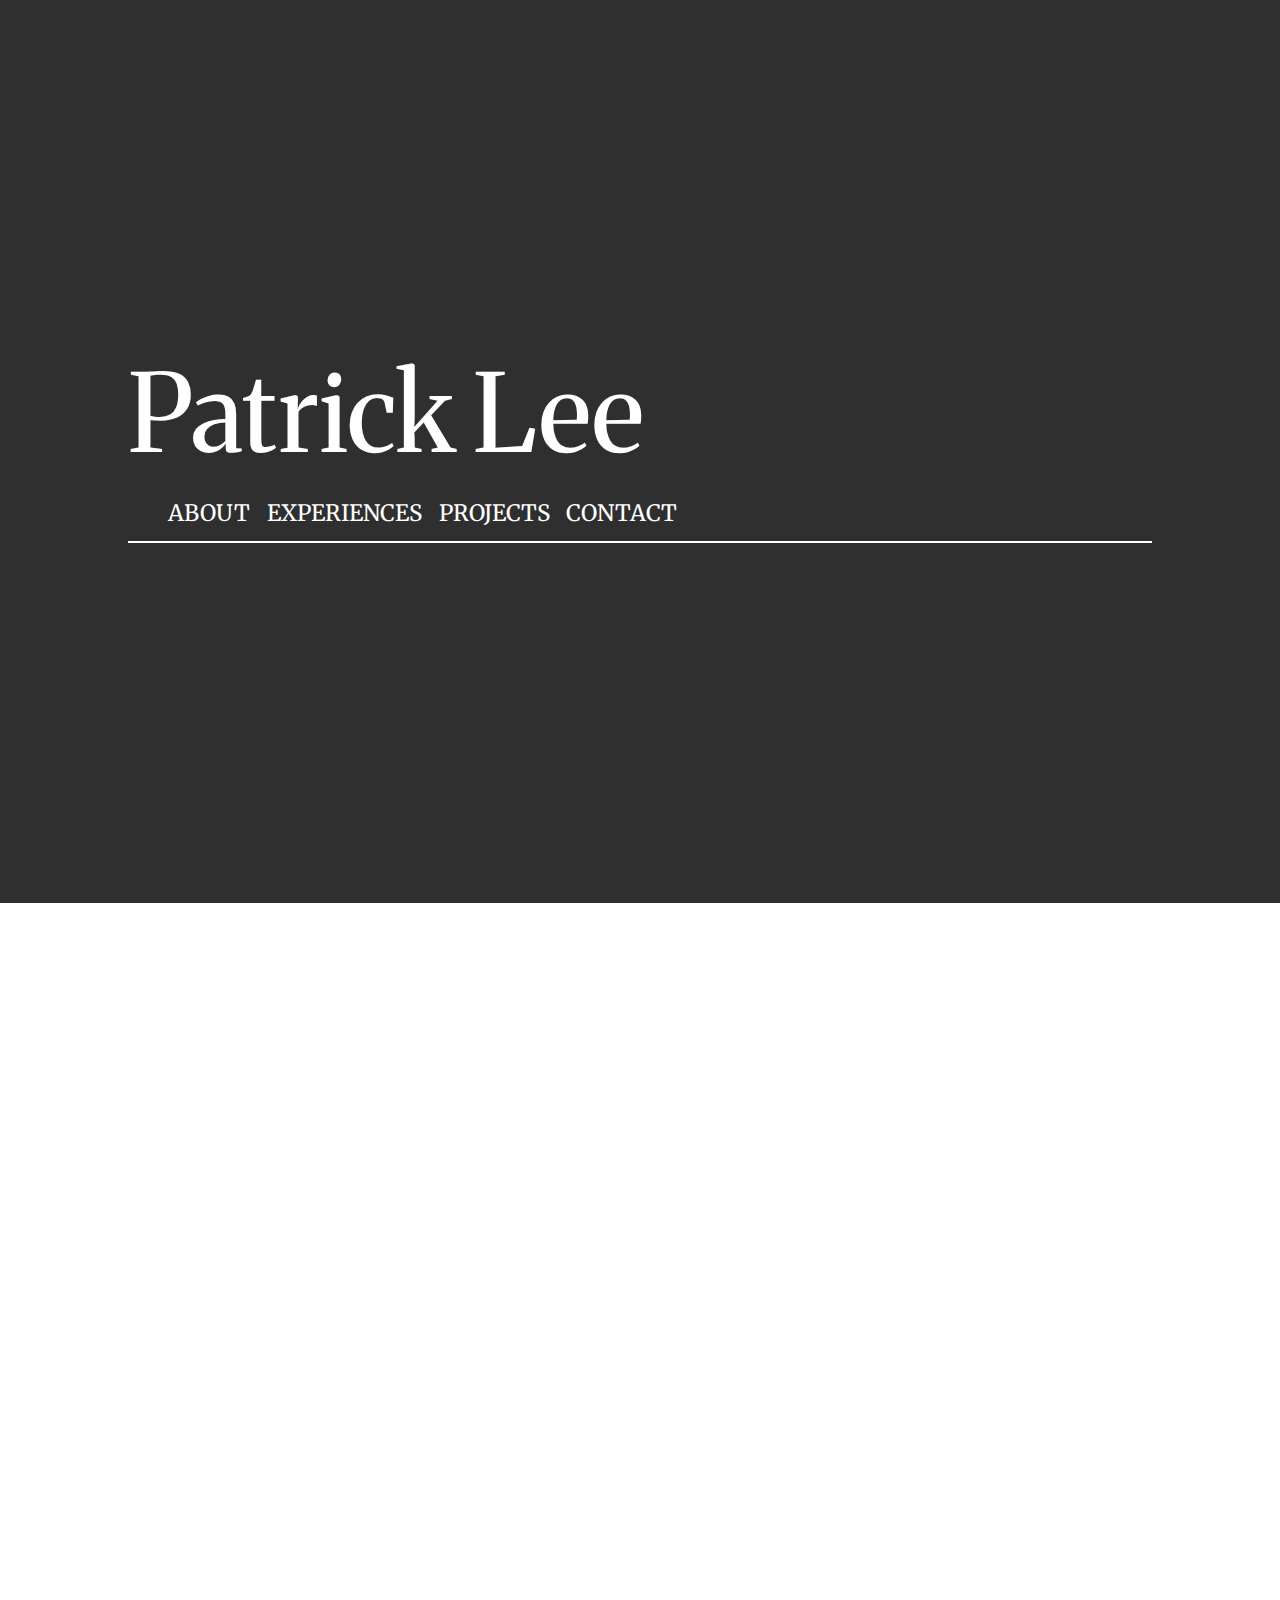
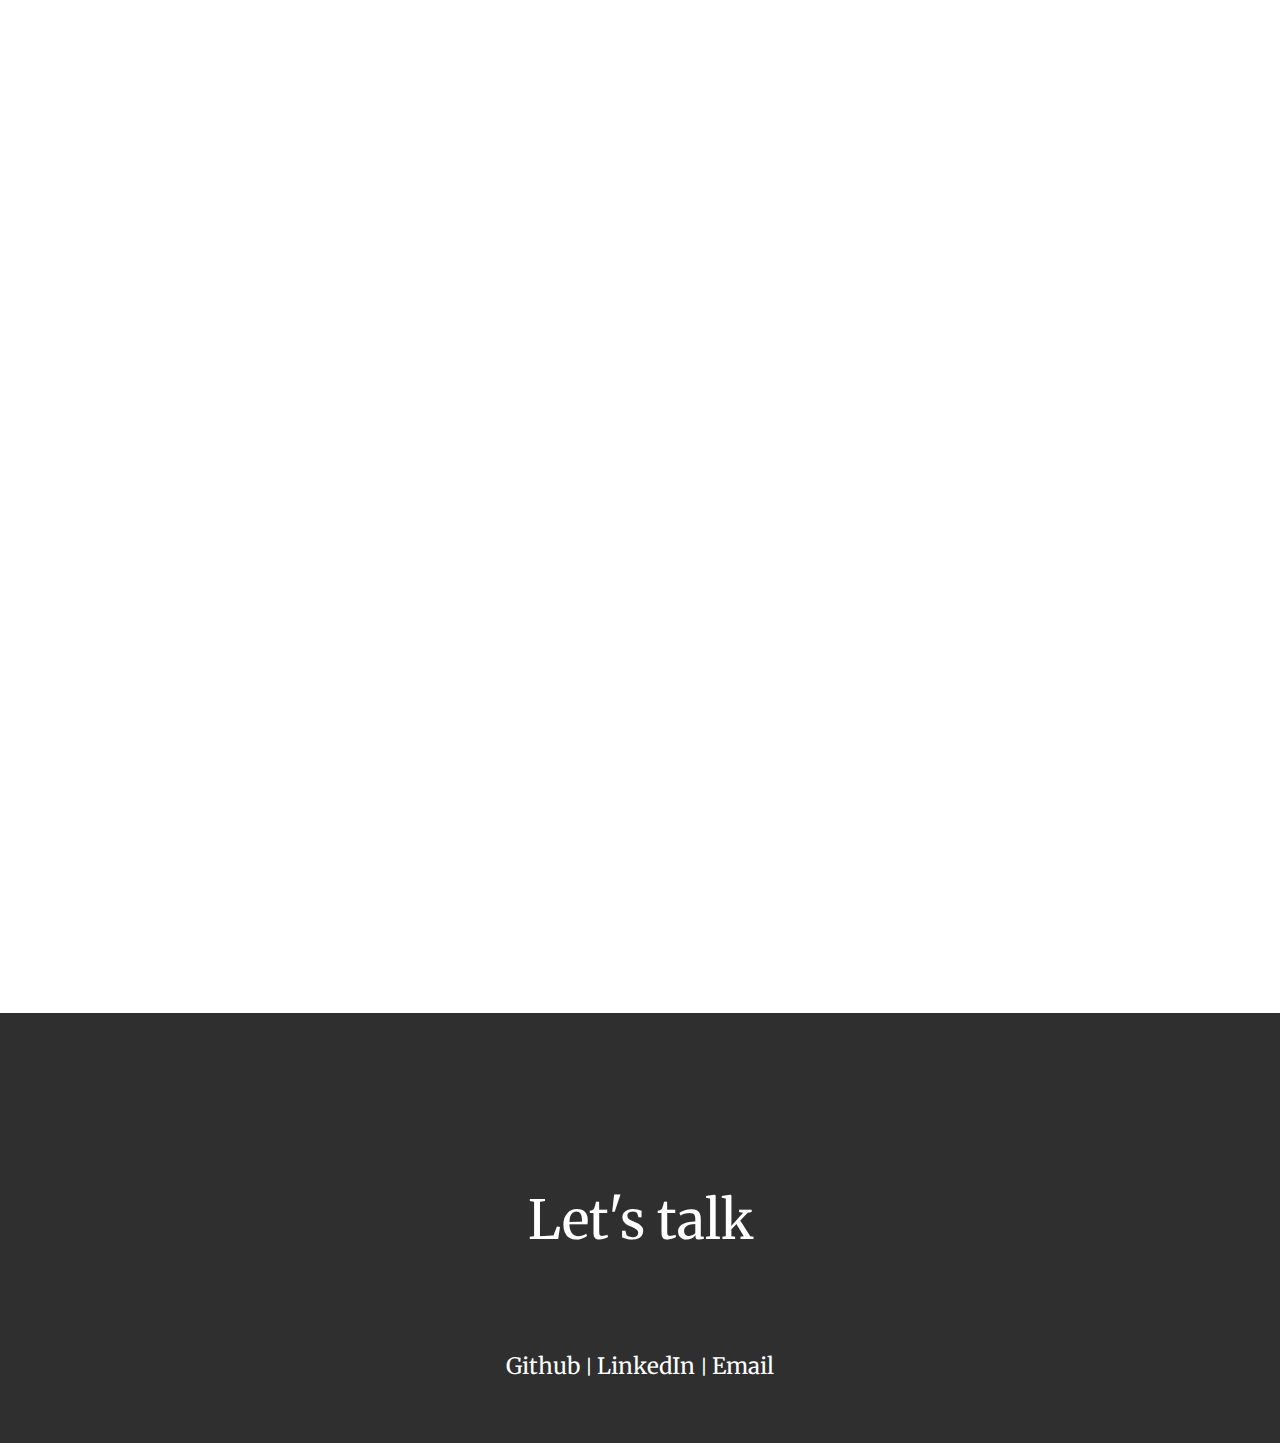
<file: index.html>
<!DOCTYPE html>
<html>
  <head>
      <link rel="stylesheet" href="./style/css/animate.css">
      <link rel="stylesheet" href="./style/css/index.css" text="text/css"/>
      <link href="https://fonts.googleapis.com/css?family=Merriweather|Roboto" rel="stylesheet"/>
      <link href="https://fonts.googleapis.com/css?family=Roboto" rel="stylesheet"/>
      <meta name="viewport" content="width=device-width, initial-scale=1"/>
      <meta name="description" content="Patrick Lee - Studying SoftEng + BUSINESS @ WesternU"/>
      <meta name="robots" content="index,follow"/>
      <link rel="shortcut icon" href="./img/favicon.ico"/>
      <link rel="fav" href="./img/fav.png"/>
      <title>Patrick Lee - SE & BUS Student @ UWO</title>
  </head>

<body>
  <div class="container">
    <div class="header-section">
        <div class="header">
          <h1 class="white">Patrick Lee</h1>
          <br/>
        </div>
        <ul class="white">
          <li id="nav-about" class="nav underline"><h6>ABOUT</h6></li>
          <li id="nav-work" class="nav underline"><h6>EXPERIENCES</h6></li>
          <li id="nav-projects" class="nav underline"><h6>PROJECTS</h6></li>
          <li id="nav-contact" class="nav underline"><h6>CONTACT</h6></li>
        </ul>
        <div class="line-separator"></div>
      </div>
    <div class="section"  id="about">
      <div class="about">
        <h4 class="about-intro">
          Hey, I'm Patrick. I study Software Eng & Business @ Western University & Ivey Business School.
        </h4></br></br>
        <div class="about-stuff">
          <div class="about-description">
            <br/>
            <h5 class="right">
              Some things about me:
            </h5>
          </div>
          <div class="about-facts">
            <ul>
              <li><h5 class="left">Born in Seoul & grew up in the Greater Toronto Area.</h5></li><br/>
              <li><h5 class="left">Avid rap and RnB listener</h5></li><br/>
              <li><h5 class="left">Terrible gamer, but a team player</h5></li><br/>
              <li><h5 class="left">Stubborn NBA fan</h5></li><br/>
              <li><h5 class="left">Inconsistent gym member</h5></li>
            </h6>
          </ul>
          </div>
        </div>
        <div class="center network">
          <a href="https://github.com/trickly" class="logo">
            <img width='48' src="./img/github.png"/></a>
          <a href="https://www.linkedin.com/in/patrick-lee-248515b5" class="logo">
            <img width='48' src="./img/linkedin.png"/></a>
          <a href="./resume.pdf" class="logo">
            <img width='48' src="./img/resume.png"/></a>
          <a href="mailto:patrick.lee.96@gmail.com" class="logo">
            <img width='48' src="./img/email.png"/></a>
        </div>
      </div>
      <div class="line-separator-dark" id="line-1"></div>
    </div>

    <div class="section" id="work">
      <div class="work">
        <h3 class="">Experiences</h3>
        <br/>
        <ul class="experience-list">
          <li class="row">
            <div class="experience-desc">
              <h5 class="left">Software Engineer Intern | <strong>London Hydro</strong></h5>
              <p class="left">workworkworkwowrk</p>
            </div>
          </li>
          <li class="row">
            <div class="experience-desc">
              <h5 class="left">Software Developer | <strong>Developers Foundation</strong></h5>
              <p class="left">workworkworkwowrk</p>
            </div>
          </li>
          <li class="row">
            <div class="experience-desc">
              <h5 class="left">Software Developer Intern | <strong>Cogniframe</strong></h5>
              <p class="left">workworkworkwowrk</p>
            </div>
          </li>
        </ul>
      </div>
      <div class="line-separator-dark" id="line-2"></div>
    </div>
    <div class="section"  id="projects">
      <div class="projects">
        <h3 class="">Projects</h3>
        <br/>
        <div class="project-list">
          <div class="row">
            <div class="project-image">
              <a href="#" data-target="#p1"class="hcaption"><img class="image"src="./img/facetag.png"></a>
              <div id="p1" class="project-hidden hide">
                <div class="center" >
                  <button type="button"> <a href="https://devpost.com/software/facetag-pmuhy0" class="white"> DevPost </a></button>
                  <button type="button"> <a href="https://github.com/Arjun96/Nhacks"  class="white"> Github </a></button>
                </div>
                <p></br></br>
                  <strong>FaceTag</strong>
                </br></br>
                  Android | Java | C# | SQL | ASP.NET Core <br/><br/>
                </p>
              </div>
            </div>
            <div class="project-desc v-center-container">
              <p class="v-center">
                Android app to make networking more fun and interactive for the users.<br/><br/>
                At an event? Take a picture of the friend you just made and collect points!.<br/><br/>
                Winner of the Most Promising Future Startup Award @ NHacks 2016.
              </p>
            </div>
          </div>
          <div class="row">
            <div class="project-image">
              <a href="#" data-target="#p2"class="hcaption"><img class="image" src="./img/mechwreck.png"></a>
              <div id="p2" class="project-hidden hide">
                <div class="content">
                  <button type="button"> <a href="https://github.com/trickly/mech_wreck" class="white"> Github </a></button>
                </div>
                <p></br></br>
                  <strong>Mechwreck</strong>
                </br></br>
                   Java | libGDX <br/><br/>
                </p>
              </div>
            </div>
            <div class="project-desc v-center-container">
              <p class="v-center">
                A local Wi-fi multiplayer 2-D shooter with gravity-focused physics.<br/><br/>
                Control robo-you and aim at your friends while exploring around destructible planets.
                </p>
            </div>
          </div>
          <div class="row">
            <div class="project-image">
              <a href="#" data-target="#p3"class="hcaption"><img class="image" src="./img/minigames.png"></a>
              <div id="p3" class="project-hidden hide">
                <div class="content">
                  <button type="button"> <a href="https://github.com/trickly/MiniGames" class="white"> Github </a></button>
                </div>
                <p></br></br>
                  <strong>Minigames</strong>
                </br></br>
                   C# | Unity <br/><br/>
                </p>
              </div>
            </div>
            <div class="project-desc v-center-container">
              <p class="v-center">
                A set of mini games, unified by a user account system and user configurations.<br/><br/>
                </p>
            </div>
          </div>
        </div>
      </div>
    </div>
  </br>
    <div id='contact' class="footer-section section">
      <div class="contact white">
        <h3 class="contact-title ">Let's talk</h3>
        <br/>
        <div class="contact-links">
          <h6 class=""><a href="https://github.com/trickly" class="white underline">
            Github</a>
            <small> | </small>
          <a href="https://www.linkedin.com/in/patrick-lee-248515b5" class="white underline">
            LinkedIn</a>            <small> | </small>
          <a href="mailto:patrick.lee.96@gmail.com" class="mailto">
            Email</a></h6>
        </div>
      </div>
    </div>
  </div>
</body>

  <script src="https://ajax.googleapis.com/ajax/libs/jquery/3.0.0/jquery.min.js"></script>
  <script src="./js/index.js"></script>
  <script src="./js/jquery.hcaptions.js"></script>

</html>
</file>
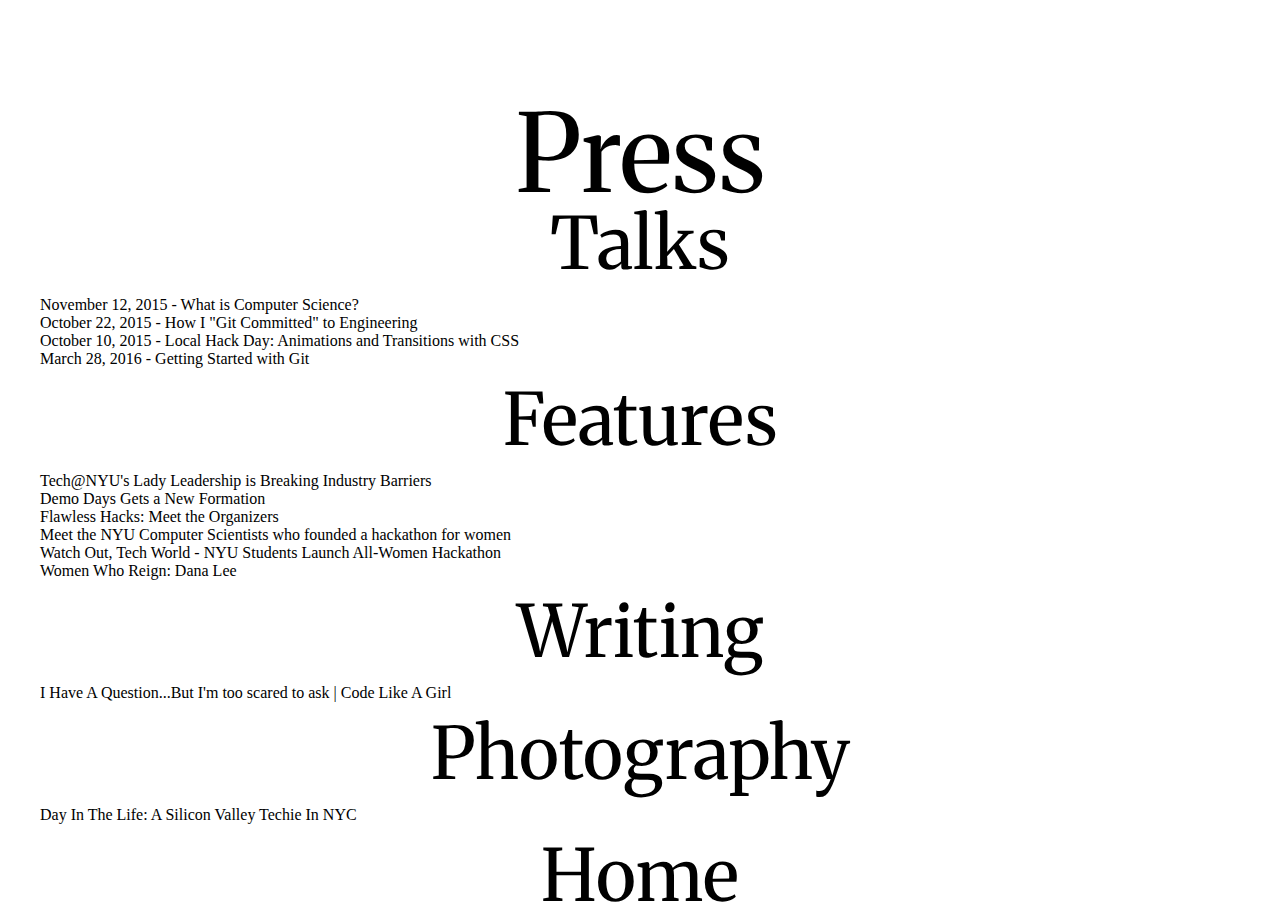
<file: press.html>
<!-- TODO: add a <p> wrapper after li -->

<!DOCTYPE html>
<html>
  <head>
    <link rel="stylesheet" href="./style/css/animate.css">
    <link rel="stylesheet" href="./style/css/index.css" text="text/css"/>
    <link href="https://fonts.googleapis.com/css?family=Merriweather|Roboto" rel="stylesheet"/>
    <link href="https://fonts.googleapis.com/css?family=Roboto" rel="stylesheet"/>
    <meta name="viewport" content="width=device-width, initial-scale=1">
  </head>

  <body>
    <h1 class="title press">Press</h1>

    <h2 class="animated fadeIn list-title">Talks</h2>
    <ul class="animated fadeIn list">
      <li class="li item"><a class="underline-green"
            href="http://nyuwinc.org/program/">November 12, 2015 - What is Computer Science?</a></li>
      <li class="li item"><a class="underline-green"
            href="/">October 22, 2015 - How I "Git Committed" to Engineering</a></li>
      <li class="li item"><a class="underline-green"
            href="https://www.youtube.com/watch?v=6tqPOXhSqog&index=9&list=PLPDgudJ_VDUfjvhrrJY43yIgEiHluJ1yE">October
          10, 2015 - Local Hack Day: Animations and Transitions with CSS</a></li>
      <li class="li item"><a class="underline-green"
            href="https://github.com/nyuwinc/git-ready-for-it">March 28, 2016 -
          Getting Started with Git</a></li>
    </ul>

    <h2 class="animated fadeIn list-title">Features</h2>
    <ul class="animated fadeIn list">
      <li class="li item"><a class="underline-pink"
            href="http://nyulocal.com/on-campus/2015/09/10/technyus-lady-leadership-is-breaking-industry-barriers/">Tech@NYU's
          Lady Leadership is Breaking Industry Barriers</a></li>
      <li class="li item"><a class="underline-pink"
            href="https://blog.techatnyu.org/demo-days-gets-a-new-formation-1e14241f1798#.qv3novfsw">Demo Days Gets a New Formation</a></li>
      <li class="li item"><a class="underline-pink"
            href="https://www.facebook.com/flawlesshacks/photos/a.1724646087748986.1073741828.1723329671213961/1729681810578747/?type=3&theater">Flawless
          Hacks: Meet the Organizers</a></li>
      <li class="li item"><a class="underline-pink"
            href="https://thetab.com/us/nyu/2016/04/04/flawless-hacks-5285">Meet
          the NYU Computer Scientists who founded a hackathon for women</a></li>
      <li class="li item"><a class="underline-pink"
              href="http://www.nyunews.com/2016/04/20/watch-out-tech-world-nyu-students-launch-all-female-hackathon/">Watch
            Out, Tech World - NYU Students Launch All-Women Hackathon</a></li>
      <li class="li item"><a class="underline-pink"
          href="https://medium.com/@ReigningIt/women-who-reign-dana-lee-3884fc2474c3#.tgm2ct1o6">Women Who Reign: Dana Lee</a></li>
    </ul>

    <h2 class="animated fadeIn list-title">Writing</h2>
    <ul class="animated fadeIn list">
      <li class="li item"><a class="underline-blue"
          href="https://medium.com/@danagilliann/i-have-a-question-aeaec597115a#.jdeflb37q">I Have A Question...But I'm too scared to ask | Code Like A Girl</a></li>
    </ul>

    <h2 class="animated fadeIn list-title">Photography</h2>
    <ul class="animated fadeIn list">
      <li class="li item"><a class="underline-green" href="http://www.forbes.com/sites/terriburns/2016/11/03/day-in-the-life-a-silicon-valley-techie-in-nyc/#1914aa0e219f">Day In The Life: A Silicon Valley Techie In NYC</a></li>
    </ul>

    <a href="/"><h2 class="animated fadeIn list-title home">Home</h2></a>
  </body>
</html>
</file>
<file: style/css/index.css>
body{
  display:block;
  margin: 0px !important;
}

button {
    background-color: #2f2f2f;
    border: none;
    color: white;
    padding: 1vh 2vw;
    text-align: center;
    text-decoration: none;
    display: inline-block;
    font-size: 16px;
}

h1{
  font: 12vh "Merriweather", sans-serif;
  margin: 0 auto;
  text-align: center;
  line-height: 12vh;
}
h2{
  font: 8vh "Merriweather", sans-serif;
  margin: 0 auto;
  text-align: center;
  line-height: 8vh;
}
h3{
  font: 6vh "Merriweather", sans-serif;
  margin: 0 auto;
  text-align: center;
  line-height: 6vh;
}
h4{
  font: 4vh "Merriweather", sans-serif;
  margin: 0 auto;
  text-align: center;
  line-height: 5vh;
}
h5{
  font: 3vh "Merriweather", sans-serif;
  margin: 0 auto;
  text-align: center;
  line-height: 4vh;
}
h6{
  font: 2.5vh "Merriweather", sans-serif;
  margin: 0 auto;
  text-align: center;
  line-height: 2.5vh;
}

span{
  font: 2vh "Merriweather", sans-serif;
  text-align: left;
  margin: 0 auto;
}

a {
  color: black;
  text-decoration: none; }
p {
  font: 2.5vh "Merriweather", sans-serif;
  margin: 0 auto;
  line-height: 3vh;
}

footer {
  position: fixed;
  bottom: 2%;
  right: 2%; }
footer a {
  border-bottom: thin dotted #000000;
}
.container {
  height: 100vh;
  background-color: #F4F7F5;
  color: #222222;
  justify-content: center;
}

.section {
  padding: 10vh 10vw 0vh 10vw;
  text-align: center;
 }
.header-section{
  text-align: left !important;
  padding: 40vh 10vw 40vh 10vw;
  text-align: center;
  background: #2f2f2f;
}
.footer-section{
  padding-top: 20vh !important;
  padding-bottom: 10vh!important;
  background: #2f2f2f;
}

.white{
  color:white;
}
.left{
  text-align:left;
}
.right{
  text-align:right;
}
.header {
 display: inline-block;
}

.contact-links{
  display:relative;
  color:white;
}
.contact-title{
  padding-bottom:10vh;
}

.line-separator{
  height:1px;
  width:100%;
  text-align:center;
  background: white;
  border-bottom:1px solid white;
}
.line-separator-dark{
  height:2px;
  width:100%;
  text-align:center;
  background: white;
  border-bottom:2px solid #2f2f2f;
  padding-top:5vh;
}

.rectangle{
  border:1px solid #000;
}
.row {
  padding-top: 3vh;
  text-align: center;
  display:inline-flex;
  width: 50vw;
}

.network{
  padding-top:10vh;
  padding-bottom:10vh;
}
.logo{
  padding-left:2vw;
  padding-right:2vw;
}

.about-description{
  width:20vw;
  text-align: left;
}
.about-facts{
  width:40vw;
  text-align: left !important;
}
.about-stuff{
  padding: 0 0 0 0;
  display:inline-flex;
}
.about-intro{
  padding: 5vh 10vw 7vh 10vw;
  display:inline-flex;
}

.experience-list{
  display:inline-grid;
}

.experience-desc{
  padding: 3vh 3vw 3vh 3vw;
  text-align:left;
}
.project-list{
  padding-top:5vh;
}

.v-center-container{
  display: table;
  vertical-align: middle;
}
.v-center{
  display:table-cell;
  vertical-align: middle;
}
.project-image {
  height: 35vh;
  padding: 1vh;
}
.image{
  height: 35vh;
}
.project-desc{
  width:30vw;
  height: 35vh;
  padding: 1vh;
}
.project-hidden{
  padding:1vh 0.5vw 1vh 0.5vw;
  text-align: center;
  background-color: white;
}

.nav,
.about__link,
.item {
  list-style: none; }

.nav,
.about__link {
  display: inline-block; }

.nav {
  margin-right: 1vw;
  position: relative; }

.nav:after {
  position: absolute;
  left: 0;
  bottom: 0;
  width: 0;
  height: 3px;
  background-color: #f7538d;
  content: "";
  transition: width 0.2s; }

.nav:hover:after {
  width: 100%; }

.mailto {
  color: white;
  text-align: center;
  position: relative; }

.press {
  margin-top: 100px; }




.underline
.underline-pink,
.underline-blue,
.underline-green {
  position: relative; }

.underline:hover:after
.underline-pink:hover:after,
.underline-blue:hover:after,
.underline-green:hover:after {
  width: 100%; }

.underline-pink:after {
  position: absolute;
  left: 0;
  bottom: 0;
  width: 0;
  height: 2px;
  background-color: #f7538d;
  content: "";
  transition: width 0.2s; }

.underline-blue:after {
  position: absolute;
  left: 0;
  bottom: 0;
  width: 0;
  height: 2px;
  background-color: #51dff0;
  content: "";
  transition: width 0.2s; }

.underline:after {
  position: absolute;
  left: 0;
  bottom: 0;
  width: 0;
  height: 2px;
  background-color: white;
  content: "";
  transition: width 0.2s; }
.underline-green:after {
  position: absolute;
  left: 0;
  bottom: 0;
  width: 0;
  height: 2px;
  background-color: #348c45;
  content: "";
  transition: width 0.2s; }

@media (max-width: 992px) {
  .section {
    padding: 10vh 0 0vh 0;
    text-align: center;
   }
  .header-section{
    text-align: left !important;
    padding: 40vh 10vw 40vh 10vw;
    text-align: center;
    background: #2f2f2f;
  }

  h3{
    display:block;
    text-align: center;

  }
  .row {
    padding-top: 3vh;
    display:table-row;
  }

  .project-image {
    display:inline-table;
    height: 35vh;
    padding: 1vh;
  }
  .image{
    height: 35vh;
  }
  .project-desc{
    display:inline-table;
    width:50vw;
    padding: 1vh;
  }
}

@media (max-width: 592px) {
  .section {
    padding: 10vh 0 0vh 0;
    text-align: center;
   }
  .header-section{
    text-align: left !important;
    padding: 40vh 10vw 40vh 10vw;
    text-align: center;
    background: #2f2f2f;
  }

  h3{
    display:block;
    text-align: center;

  }
  .row {
    padding-top: 3vh;
    display:table-row;
  }

  .project-image {
    display:inline-table;
    height: 35vh;
    padding: 1vh;
  }
  .image{
    height: 35vh;
  }
  .project-desc{
    display:inline-table;
    width:50vw;
    padding: 1vh;
  }
}
</file>
